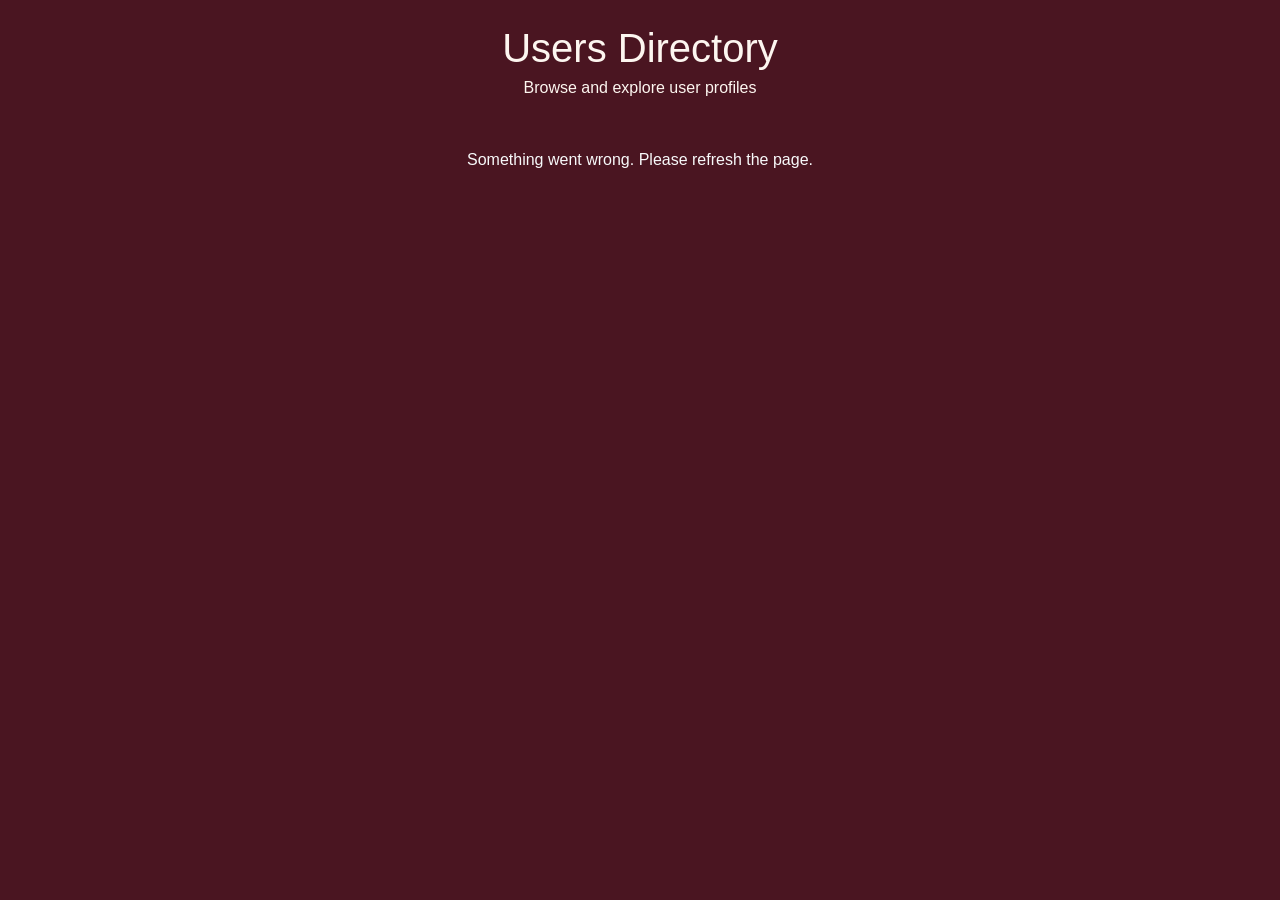
<file: index.html>
<!doctype html>
<html lang="en">
  <head>
    <meta charset="UTF-8" />
    <meta name="viewport" content="width=device-width, initial-scale=1.0" />
    <title>User Directory</title>
  
    <link
      href="https://cdn.jsdelivr.net/npm/bootstrap@5.3.8/dist/css/bootstrap.min.css"
      rel="stylesheet"
      integrity="sha384-sRIl4kxILFvY47J16cr9ZwB07vP4J8+LH7qKQnuqkuIAvNWLzeN8tE5YBujZqJLB"
      crossorigin="anonymous"
    /><link rel="stylesheet" href="./style.css">
  </head>
  <body>
    <h1 class="mt-4 mb-1 text-center"> Users Directory</h1>
    <div class="subtitle text-center">Browse and explore user profiles</div>
    <div
      class="container d-flex gap-5 m-5 justify-content-center mx-auto"
      style="flex-wrap: wrap"
    ><p id="loading" class="text-center text-light">Loading users...</p></div>
  </body>
  <script src="./script.js"></script>
  
</html>
</file>
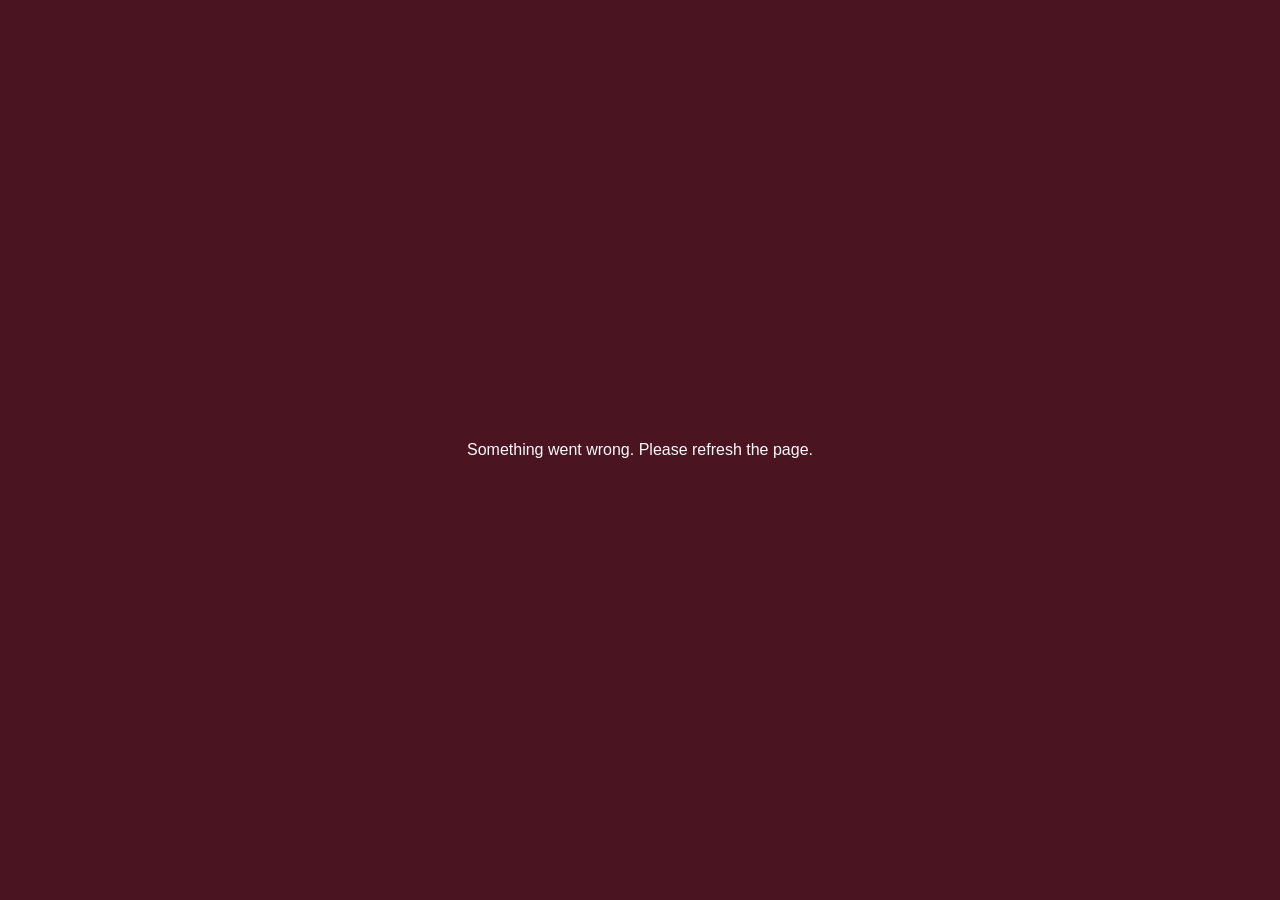
<file: profile.html>
<!doctype html>
<html lang="en">
  <head>
    <meta charset="UTF-8" />
    <meta name="viewport" content="width=device-width, initial-scale=1.0" />
    <title>User Profile</title>
    <link
      href="https://cdn.jsdelivr.net/npm/bootstrap@5.3.8/dist/css/bootstrap.min.css"
      rel="stylesheet"
      integrity="sha384-sRIl4kxILFvY47J16cr9ZwB07vP4J8+LH7qKQnuqkuIAvNWLzeN8tE5YBujZqJLB"
      crossorigin="anonymous"
    />
    <link rel="stylesheet" href="./profile.style.css" />
  </head>
  <body>
    <img
      style="border-radius: 50%"
      src=""
      class="card-img-top"
      alt="user profile image"
    />
    <div class="card" style="width: 18rem">
      <div class="card-body">
        <h3 class="card-title"></h3>
        <p class="card-text"></p>
      </div>
      <p id="loading" class="text-center">Loading user profile...</p>
      <ul class="list-group list-group-flush"></ul>
      <div class="card-btn">
        <a href="./index.html" class="card-link btn btn-warning">Back to Directory</a>
      </div>
    </div>
  </body>
  <script src="./profile.script.js"></script>
</html>
</file>
<file: style.css>
.card-img-top {
  height: 10rem;
  width: 10rem;
}
.card {
  color: #2c0e14;
  min-height: 25rem;
  min-width: 18rem;
  padding-inline: 5px;
  background-color: #fdf6f0;
}
body {
  background-color: #4a1521;
  font-family: Verdana, Geneva, Tahoma, sans-serif;
}
.card-title {
  color: #2c0e14;
  font-size: 1.2rem;
}
p {
  font-size: 0.8rem;
}
a {
  margin-top: 12px;
  margin-inline: 55px;
}
h1,
.subtitle {
  color: #fdf6f0;
}
</file>
<file: profile.style.css>
img {
  margin-block: 5vw;
  flex-basis: 30%;
  max-width: 25em;
}
body {
  justify-content: center;
  align-items: center;
  gap: 5vw;
  height: 100vh;
  background-color: #4a1521;
  font-family: Verdana, Geneva, Tahoma, sans-serif;
  display: flex;
  flex-wrap: wrap;
}
.card {
  flex-basis: 50%;
  padding: 1rem;
  border: 2px solid rgb(64, 255, 179);
  border-radius: 20px;
  color: #2c0e14;
  font-size: 0.8rem;
}
a {
  color: rgb(21, 61, 85);
  text-decoration: none;
  line-height: 2;
}
span,
.card-link {
  font-weight: 600;
}
.card-link {
  margin: 1em;
  margin-block: 0.8em;
  font-size: 0.8rem;
  font-weight: 400;
}
.card-btn:hover .card-link {
  opacity: 95%;
  text-decoration: underline;
}
@media (max-width: 800px) {
  body {
    gap: 1em;
    flex-wrap: nowrap;
    flex-direction: column;
  }
  .card {
    min-width: 70%;
    font-size: 0.8em;
    padding: 0.7em;
  }
  .card h3,
  p {
    text-align: center;
  }
  .card-img-top {
    margin: auto;
    margin-top: 260px;
    min-width: 17em;
    max-width: 19em;
  }
}
</file>
